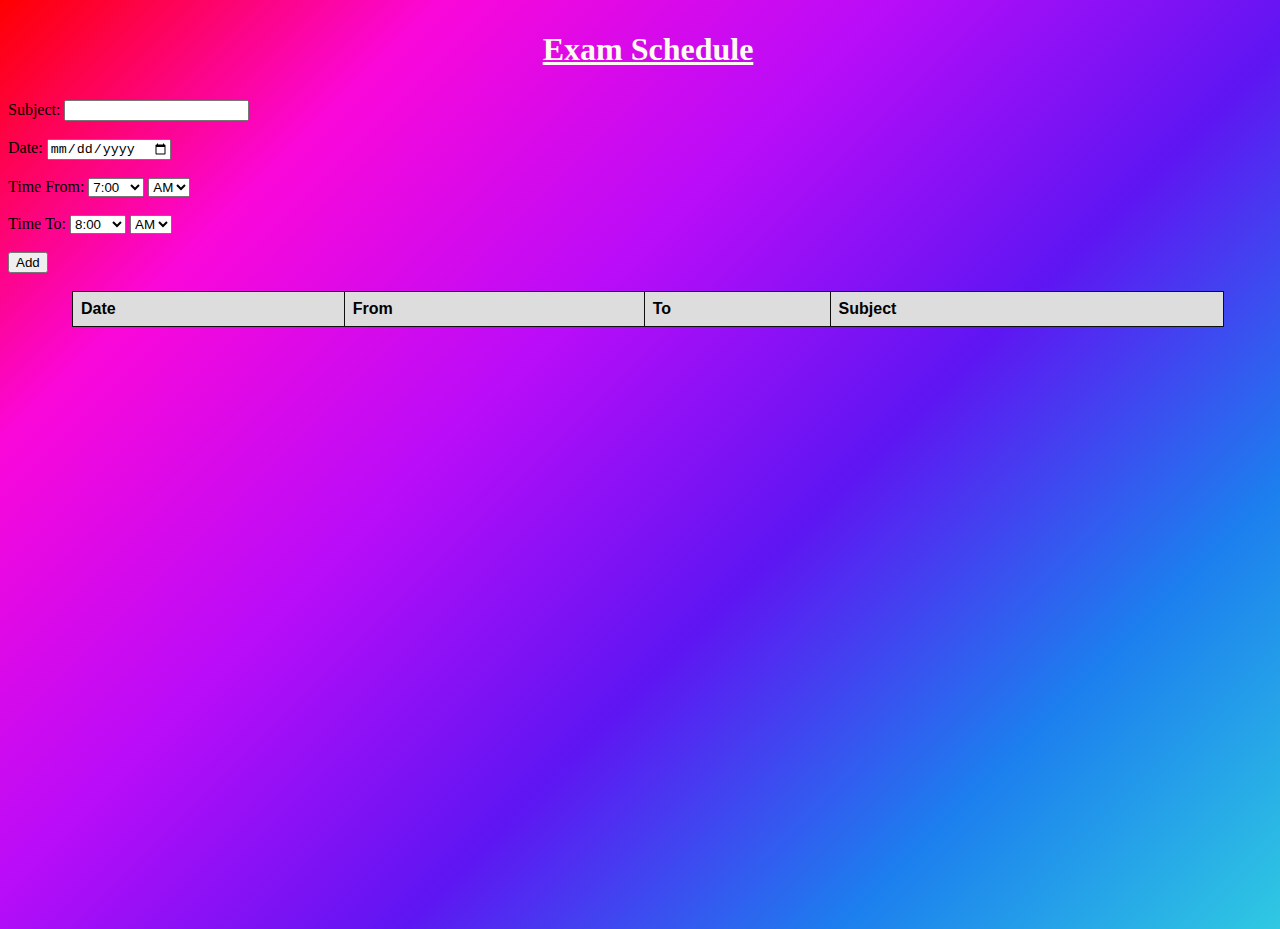
<file: exam-schedule.html>
<!DOCTYPE html>
<html lang="en">
<head>
    <meta charset="UTF-8">
    <meta http-equiv="X-UA-Compatible" content="IE=edge">
    <meta name="viewport" content="width=device-width, initial-scale=1.0">
    <title>Exam Schedule</title>
    <link rel="stylesheet" href="exam-schedule.css">
</head>
<body>
      <h1>Exam Schedule</h1>
      <form>
        <label for="subject">Subject:</label>
        <input type="text" id="subject" name="subject"><br><br>
        <label for="date">Date: </label>
        <input type="date" id="date" name="date"><br><br>
        <div class="form-group">
          <label for="fromTime">Time From:</label>
          <select id="fromTime" class="form-control">
            <option value="07:00">7:00</option>
            <option value="08:00">8:00</option>
            <option value="09:00">9:00</option>
            <option value="10:00">10:00</option>
            <option value="11:00">11:00</option>
            <option value="12:00">12:00</option>
            <option value="01:00">1:00</option>
            <option value="02:00">2:00</option>
            <option value="03:00">3:00</option>
            <option value="04:00">4:00</option>
            <option value="05:00">5:00</option>
            <option value="06:00">6:00</option>
          </select>
          <select id="fromAmPm" class="form-control">
            <option value="AM">AM</option>
            <option value="PM">PM</option>
          </select>
        </div> <br>
        <div class="form-group">
          <label for="toTime">Time To:</label>
          <select id="toTime" class="form-control">
            <option value="08:00">8:00</option>
            <option value="09:00">9:00</option>
            <option value="10:00">10:00</option>
            <option value="11:00">11:00</option>
            <option value="12:00">12:00</option>
            <option value="01:00">1:00</option>
            <option value="02:00">2:00</option>
            <option value="03:00">3:00</option>
            <option value="04:00">4:00</option>
            <option value="05:00">5:00</option>
            <option value="06:00">6:00</option>
            <option value="07:00">7:00</option>
          </select>
          <select id="toAmPm" class="form-control">
            <option value="AM">AM</option>
            <option value="PM">PM</option>
          </select>
        </div>  <br>      
        <button type="button" id="addBtn">Add</button>
      </form>
      <br>
      <table id="schedule">
        <tr>
          <th>Date</th>
          <th>From</th>
          <th>To</th>
          <th>Subject</th>
        </tr>
      </table>
      <script src="exam-schedule.js"></script>
</body>
</html>
</file>
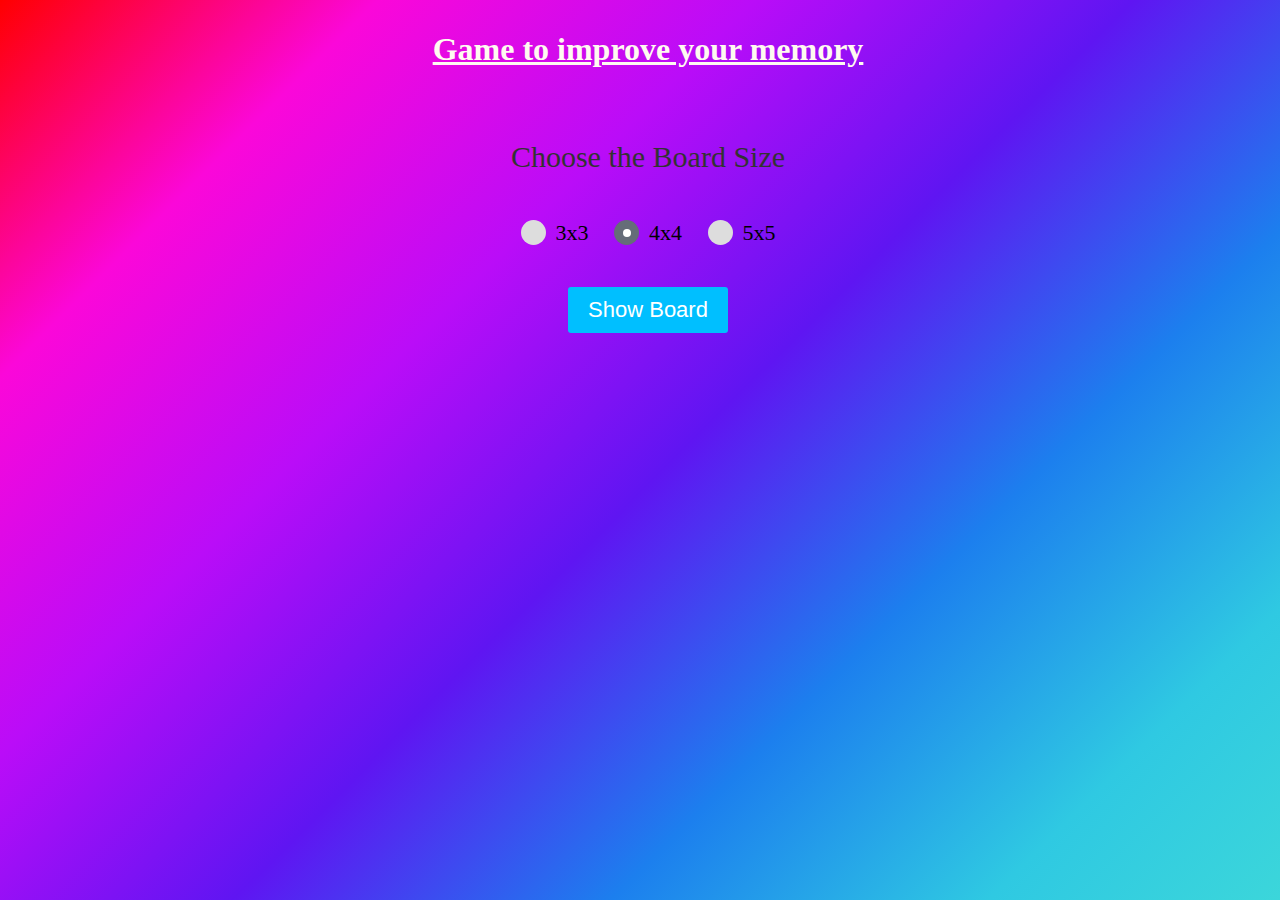
<file: memory-game.html>
<!DOCTYPE html>
<html lang="en">
<head>
    <meta charset="UTF-8">
    <meta name="viewport" content="width=device-width,initial-scale=1.0">
    <title>Memory Matrix</title>
    
    <link rel="stylesheet" href="memory-game.css">
    <link rel="stylesheet" href="https://use.fontawesome.com/releases/v5.0.13/css/all.css" integrity="sha384-DNOHZ68U8hZfKXOrtjWvjxusGo9WQnrNx2sqG0tfsghAvtVlRW3tvkXWZh58N9jp" crossorigin="anonymous">   
</head>
<body>
   <h1>Game to improve your memory</h1>
   <div class="wrapper">
       <div id="options" class="options">
           <div class="title">Choose the Board Size</div> <br>
       <label class="radio-container">
           3x3
            <input type="radio" name="tiles-number" value="9">
            <span class="checkmark"></span>
       </label>
       <label class="radio-container">
            4x4
            <input type="radio" name="tiles-number" checked="checked" value="16">
            <span class="checkmark"></span>
        </label>
        <label class="radio-container">
            5x5
            <input  type="radio" name="tiles-number" value="25">
            <span class="checkmark"></span>
        </label> <br> <br>
        <button id="show-board" class="btn middle" onclick="options()" >Show Board</button>
    </div> 
    <div id="board" class="slide middle">  
    <div class="matrix">
      <div id="start" class="popup start"><p onclick="matrix()">START</p></div>
      
        <div id="end" class="popup end">
            <div class="end-content">
                <p id="lose" class="end-msg">Game Over</p>
                <p id="win" class="end-msg">Level Up!</p>
                <i class="fas fa-redo button" onclick="continu()"></i>
            </div>
       </div>
    </div>
    <div class="matrix-info">
        <div id="score" class="score">score : 0</div>
        <div id="tiles" class="tiles"></div>
    </div>
    <button class="btn h-float-left" onclick="removeEl()" >Back to options</button>
</div> 
    </div>
    
    <audio id="card-effect" src="button_click_type.ogg"></audio>
    <script src="memory-game.js"></script>
</body>
</html>
</file>
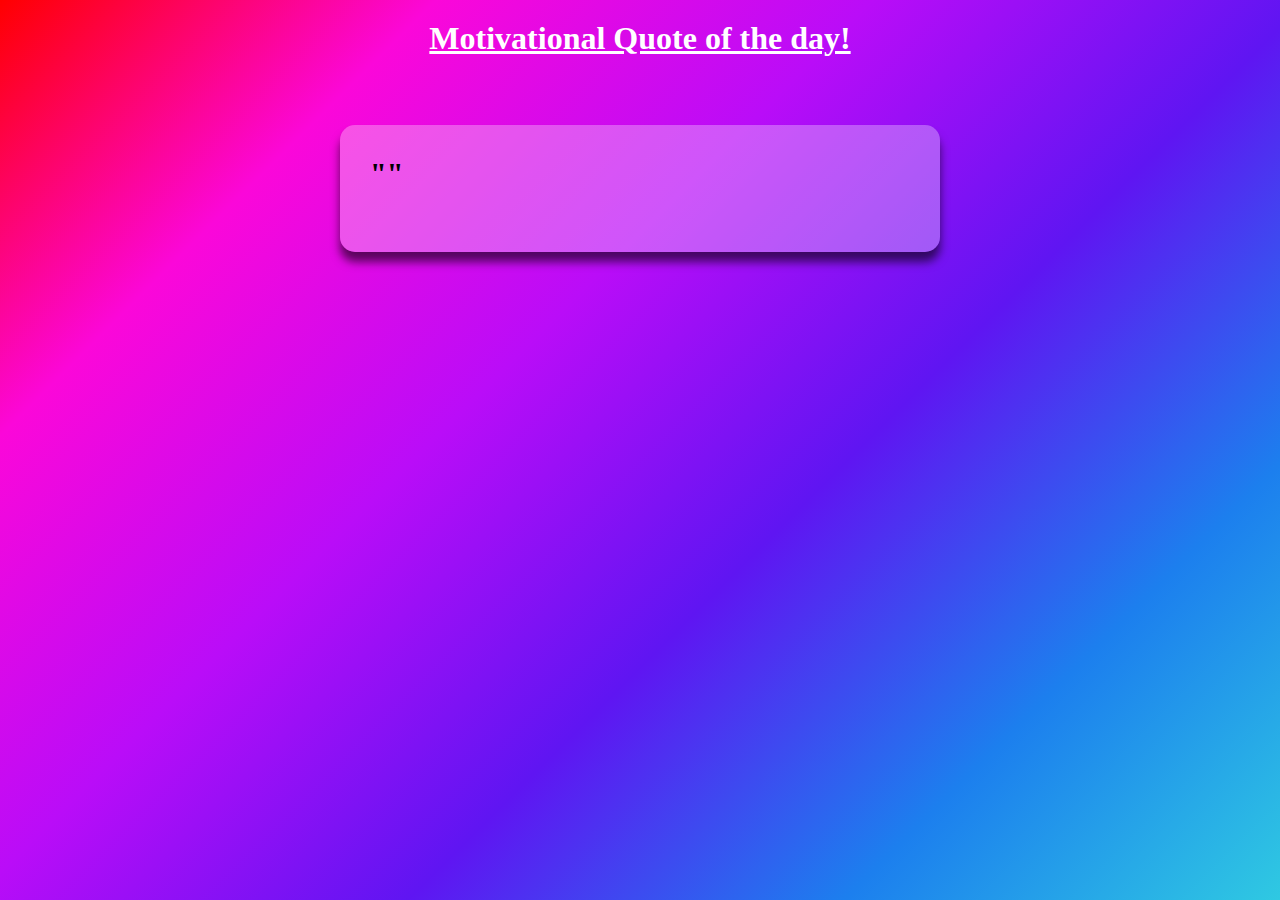
<file: motivation.html>
<!DOCTYPE html>
<html lang="en">
<head>
    <meta charset="UTF-8">
    <meta http-equiv="X-UA-Compatible" content="IE=edge">
    <meta name="viewport" content="width=device-width, initial-scale=1.0">
    <title>Today's Motivation</title>
    <link rel="stylesheet" href="motivation.css">
    <link rel="stylesheet" href="https://cdnjs.cloudflare.com/ajax/libs/font-awesome/5.15.1/css/all.min.css" integrity="sha512-+4zCK9k+qNFUR5X+cKL9EIR+ZOhtIloNl9GIKS57V1MyNsYpYcUrUeQc9vNfzsWfV28IaLL3i96P9sdNyeRssA==" crossorigin="anonymous" />
    </head>
    <body>
        <h1>Motivational Quote of the day!</h1><br>
        <div class="container">
            <h2>
            <sup>"</sup><span class="quote" id="quote"></span><sup>"</sup>
            
            </h2>
            <p class="author" id="author"></p>
            
        </div>
        <script src="motivation.js"></script>
    </body> 
</html>
</file>
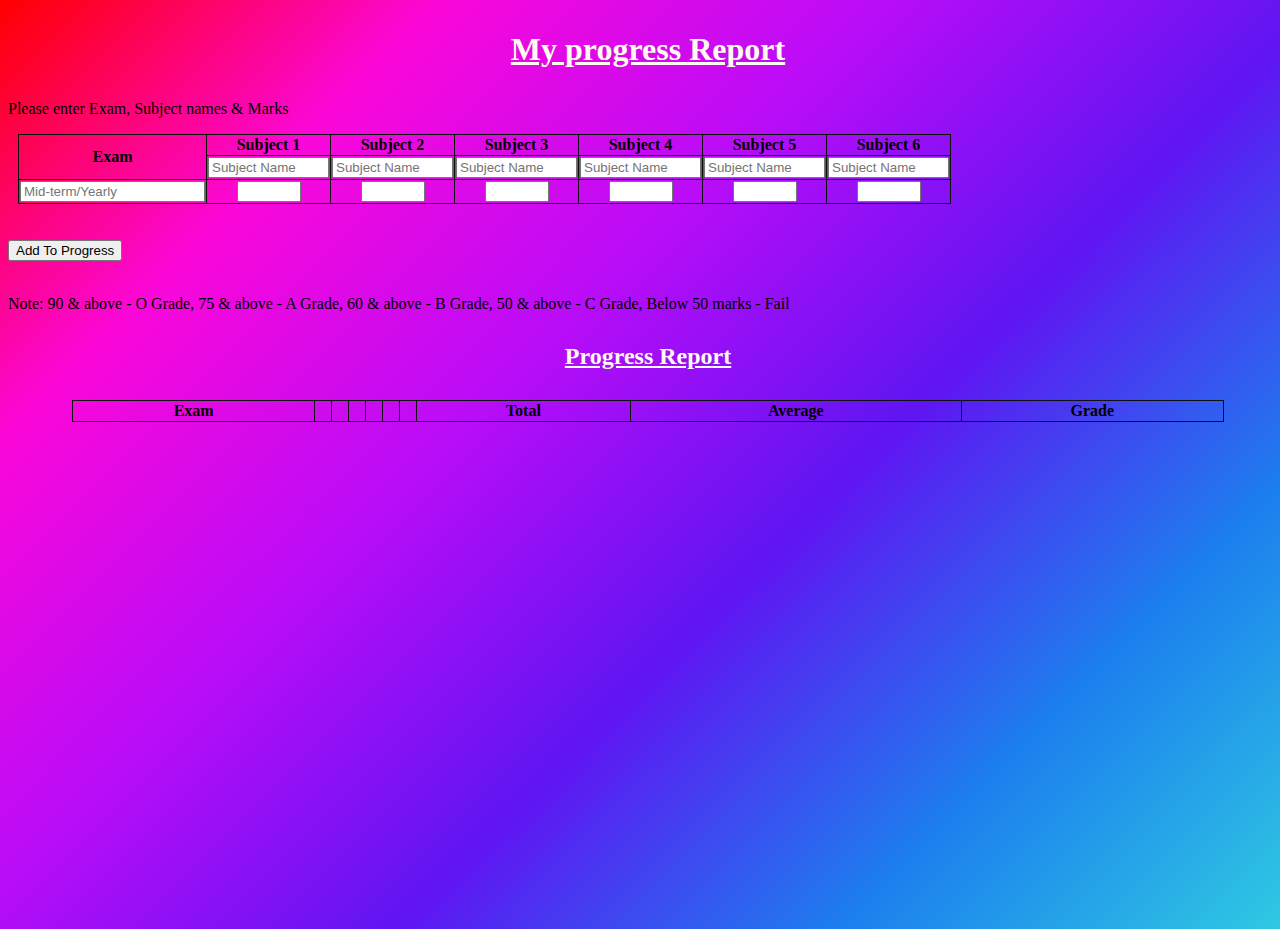
<file: performance.html>
<!DOCTYPE html>
<html lang="en">
<head>
    <meta charset="UTF-8">
    <meta http-equiv="X-UA-Compatible" content="IE=edge">
    <meta name="viewport" content="width=device-width, initial-scale=1.0">
    <title>My Progress report</title>
	<link rel="stylesheet" href="performance.css">
</head>
<body>
	<h1>My progress Report</h1>
	<p>Please enter Exam, Subject names & Marks </p>
	<table id="input">
		<tr>
			<th rowspan="2">Exam</th>
			<th> Subject 1 </th>
			<th> Subject 2 </th>
			<th> Subject 3 </th>
			<th> Subject 4 </th>
			<th> Subject 5 </th>
			<th> Subject 6 </th>

		</tr>
		<tr>
			<td  id="sub-1"><input type="text" size="12" placeholder="Subject Name"></td>
			<td  id="sub-2"><input type="text" size="12" placeholder="Subject Name"></td>
			<td  id="sub-3"><input type="text" size="12" placeholder="Subject Name"></td>
			<td  id="sub-4"><input type="text" size="12" placeholder="Subject Name"></td>
			<td  id="sub-5"><input type="text" size="12" placeholder="Subject Name"></td>
			<td  id="sub-6"><input type="text" size="12" placeholder="Subject Name"></td>
		</tr>
		<tr>
			<td><input type="text" placeholder="Mid-term/Yearly" id="exam"></td>
			<td><input type="number" id="mark1" name="subject1" min="0" max="100" oninput="validateMark(this)"></td>
			<td><input type="number" id="mark2" name="subject2" min="0" max="100" oninput="validateMark(this)"></td>
			<td><input type="number" id="mark3" name="subject3" min="0" max="100" oninput="validateMark(this)"></td>
			<td><input type="number" id="mark4" name="subject4" min="0" max="100" oninput="validateMark(this)"></td>
			<td><input type="number" id="mark5" name="subject5" min="0" max="100" oninput="validateMark(this)"></td>
			<td><input type="number" id="mark6" name="subject6" min="0" max="100" oninput="validateMark(this)"></td>
		</tr>
		</table>
		<br> <br>
		<input type="submit" value="Add To Progress" onclick="add()">
		<br> <br> 
		<p>Note: 90 & above - O Grade, 75 & above - A Grade, 60 & above - B Grade, 50 & above - C Grade, Below 50 marks - Fail</p>
	

	<h2>Progress Report</h2>
	<table id="score">
		<tr>
			<th>Exam</th>
			<th id="s-1"></th>
			<th id="s-2"></th>
			<th id="s-3"></th>
			<th id="s-4"></th>
			<th id="s-5"></th>
			<th id="s-6"></th>
			<th>Total</th>
			<th>Average</th>
			<th>Grade</th>
		</tr>
		
	</table>
	<script src="performance.js"></script>
</body>
</html>
</file>
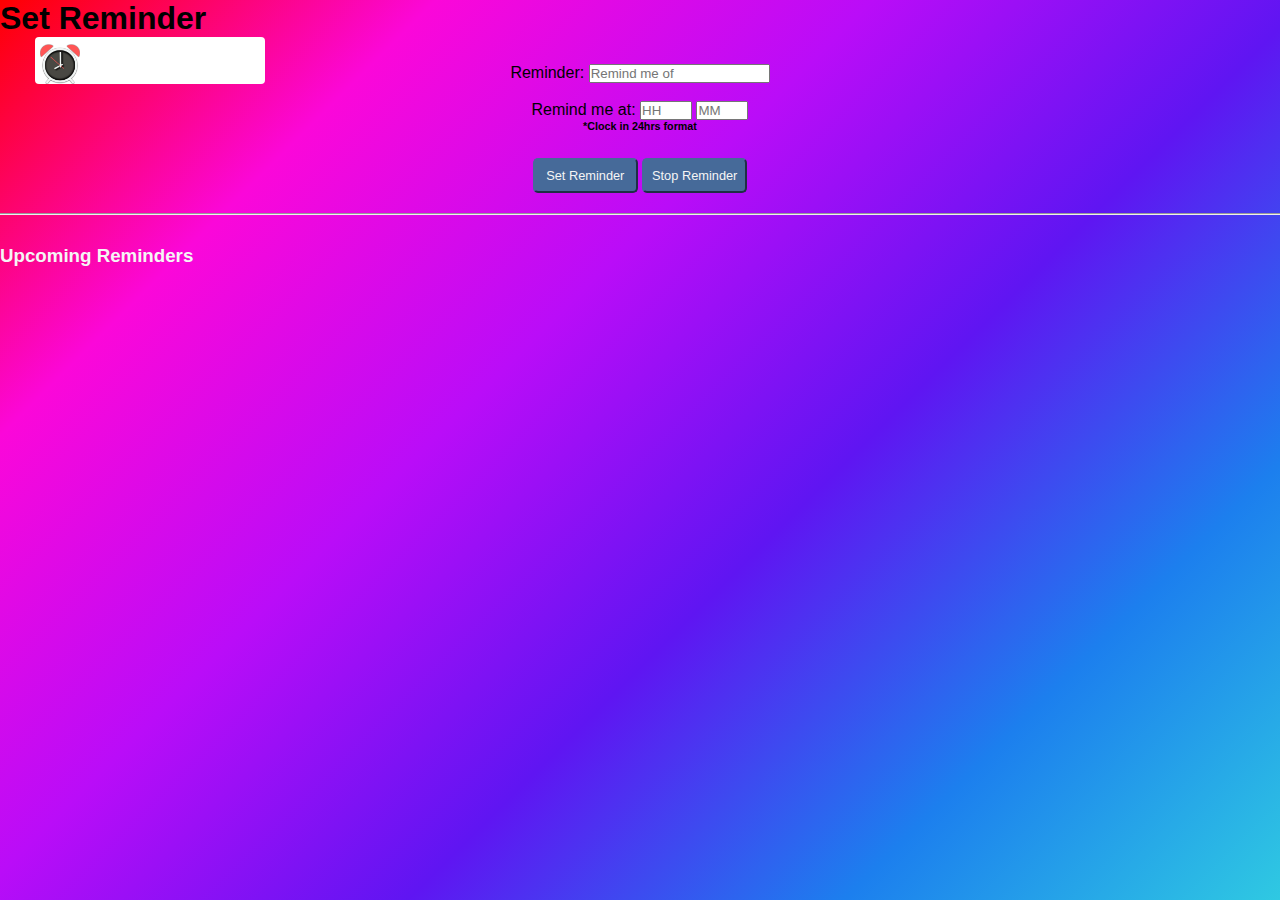
<file: reminder.html>
<!DOCTYPE html>
<html lang="en">
<head>
    <meta charset="UTF-8">
    <meta http-equiv="X-UA-Compatible" content="IE=edge">
    <meta name="viewport" content="width=device-width, initial-scale=1.0">
    <title>Reminder - Set Alarm</title>
    <link rel="stylesheet" href="reminder.css">
</head>
<body>
  <h1>Set Reminder</h1>
    <section class="container">
        <div class="time-display">
            <img class="timer" src="reminder.png">
            <div id="clock"></div>
        </div>
        <div class="set-alarm-field">
          <label for="message">Reminder: </label>
         <input type="text" id="remind" name="message" placeholder="Remind me of" >
         <br><br>
          <label for ="time">Remind me at: </label>
            <input type="number" name="a_hour" id="a_hour" placeholder="HH" max="23" min="00">
            <input type="number" name="a_min" id="a_min" placeholder="MM" max="59" min="00"> <br>
            <h6>*Clock in 24hrs format</h6>
          </div>
          
        <br> <br> <br>
            <div class="controls">
                <button type="submit" class="set-alarm">Set Reminder</button>
                <button type="reset" onclick="clearAlarm()" class="clear-alarm">Stop Reminder</button>
            </div>
        </form> 
    </section>
    <hr style="margin-top: 20px; margin-left : -40px; width: 150%">

    <section>
        <div>
            <h3 class="alarm-heading" style="margin-top: -20px;">Upcoming Reminders</h3>
        </div>
        <div>
            <ul id = "myList">
            </ul>
        </div>
    </section>
    <script src="reminder.js"></script>
</body>
</html>
</file>
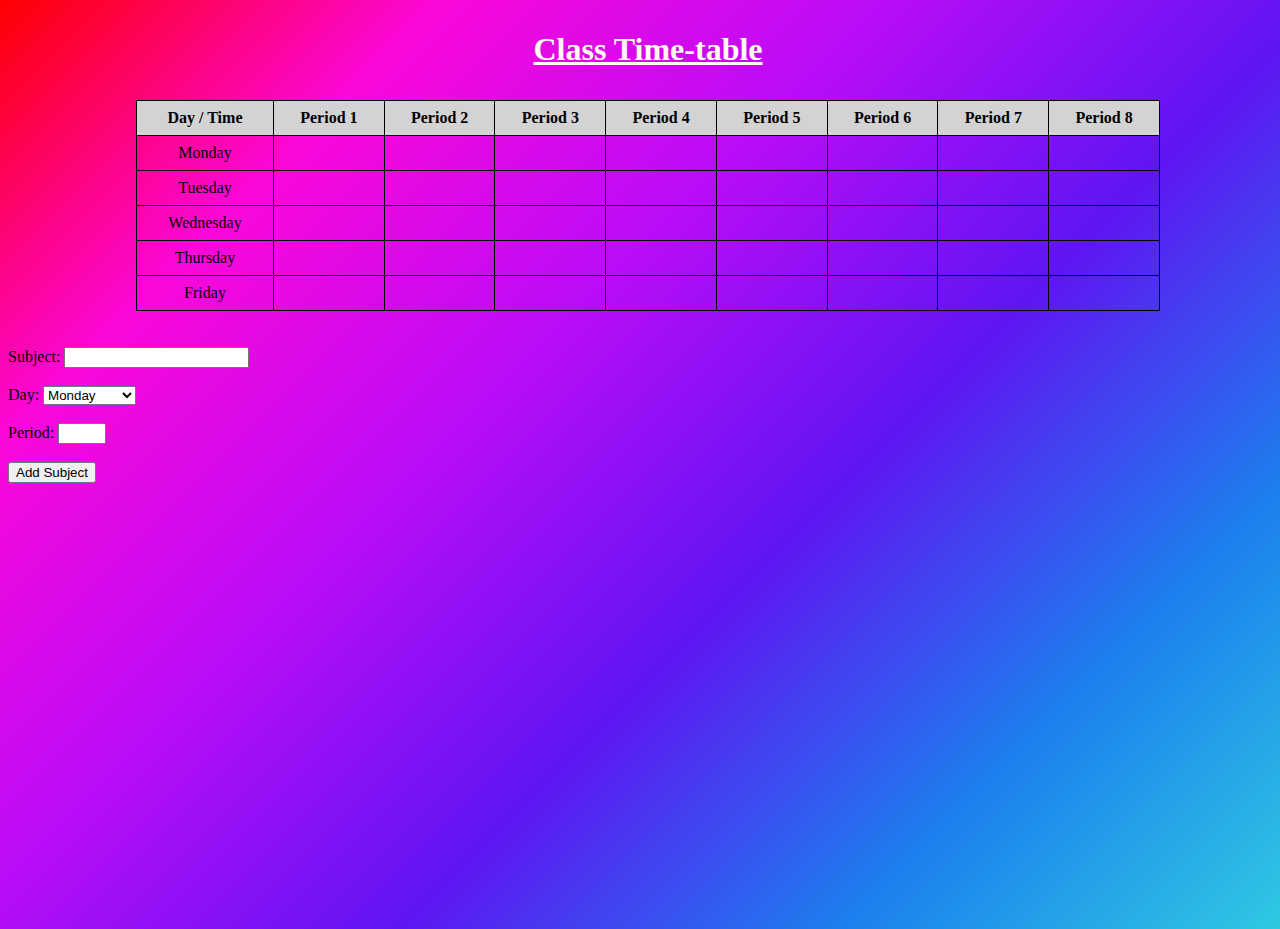
<file: time-table.html>
<!DOCTYPE html>
<html lang="en">
<head>
  <meta charset="UTF-8">
  <meta http-equiv="X-UA-Compatible" content="IE=edge">
  <meta name="viewport" content="width=device-width, initial-scale=1.0">
  <title>Class Time-table</title>
  <link rel="stylesheet" href="time-table.css">
</head>
<body>
    <h1>Class Time-table</h1>
    <table id="timetable">
      <tr>
        <th>Day / Time</th>
        <th>Period 1</th>
        <th>Period 2</th>
        <th>Period 3</th>
        <th>Period 4</th>
        <th>Period 5</th>
        <th>Period 6</th>
        <th>Period 7</th>
        <th>Period 8</th>
      </tr>
      <tr>
        <td>Monday</td>
        <td id="monday-1"></td>
        <td id="monday-2"></td>
        <td id="monday-3"></td>
        <td id="monday-4"></td>
        <td id="monday-5"></td>
        <td id="monday-6"></td>
        <td id="monday-7"></td>
        <td id="monday-8"></td>
      </tr>
      <tr>
        <td>Tuesday</td>
        <td id="tuesday-1"></td>
        <td id="tuesday-2"></td>
        <td id="tuesday-3"></td>
        <td id="tuesday-4"></td>
        <td id="tuesday-5"></td>
        <td id="tuesday-6"></td>
        <td id="tuesday-7"></td>
        <td id="tuesday-8"></td>
      </tr>
      <tr>
        <td>Wednesday</td>
        <td id="wednesday-1"></td>
        <td id="wednesday-2"></td>
        <td id="wednesday-3"></td>
        <td id="wednesday-4"></td>
        <td id="wednesday-5"></td>
        <td id="wednesday-6"></td>
        <td id="wednesday-7"></td>
        <td id="wednesday-8"></td>
      </tr>
      <tr>
        <td>Thursday</td>
        <td id="thursday-1"></td>
        <td id="thursday-2"></td>
        <td id="thursday-3"></td>
        <td id="thursday-4"></td>
        <td id="thursday-5"></td>
        <td id="thursday-6"></td>
        <td id="thursday-7"></td>
        <td id="thursday-8"></td>
      </tr>
      <tr>
        <td>Friday</td>
        <td id="friday-1"></td>
        <td id="friday-2"></td>
        <td id="friday-3"></td>
        <td id="friday-4"></td>
        <td id="friday-5"></td>
        <td id="friday-6"></td>
        <td id="friday-7"></td>
        <td id="friday-8"></td>
      </tr>
    </table>
    <br><br>
    <form>
      <label for="subject">Subject:</label>
      <input type="text" id="subject" name="subject">
      <br><br>
      <label for="day">Day:</label>
      <select id="day" name="day">
        <option value="monday">Monday</option>
        <option value="tuesday">Tuesday</option>
        <option value="wednesday">Wednesday</option>
        <option value="thursday">Thursday</option>
        <option value="friday">Friday</option>
      </select>
      <br><br>
      <label for="period">Period:</label>
      <input type="number" id="period" name="period" min="1" max="8">
      <br><br>
      <button type="button" onclick="addSubject()">Add Subject</button>
    </form>
<script src="time-table.js"></script>
  </body>
  </html>
</file>
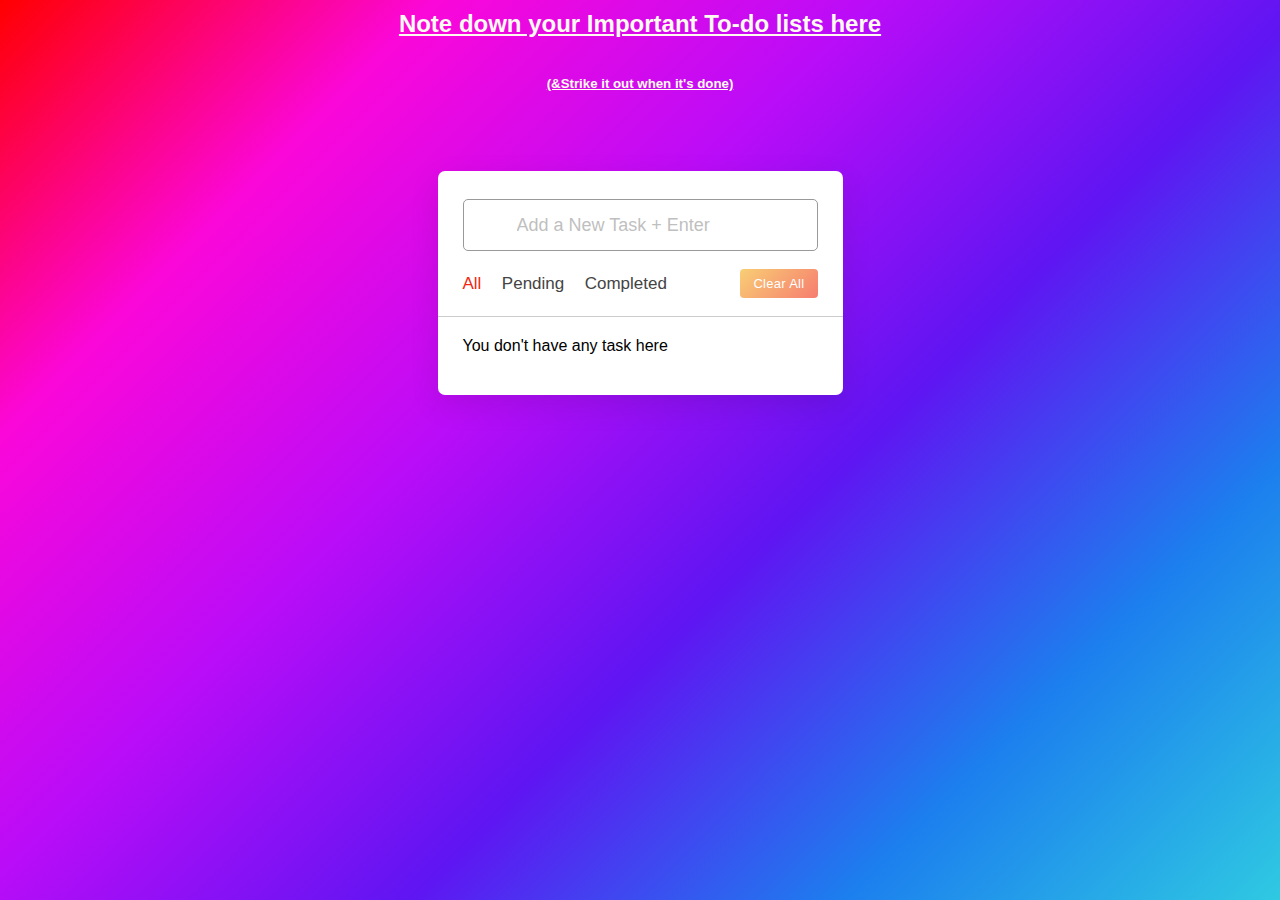
<file: to-do.html>
<!DOCTYPE html>
<html lang="en">
<head>
    <meta charset="UTF-8">
    <meta http-equiv="X-UA-Compatible" content="IE=edge">
    <meta name="viewport" content="width=device-width, initial-scale=1.0">
    <title>To-do list</title>
    <link rel="stylesheet"  href="to-do.css">
</head>
<body>
  <h2>Note down your Important To-do lists here</h2>
  <br> <h5>(&Strike it out when it's done) </h5>
</div >
    <div class="wrapper">
        <div class="task-input">
          <ion-icon name="create-outline"></ion-icon>
          <input type="text" placeholder="Add a New Task + Enter">
        </div>
        <div class="controls">
          <div class="filters">
            <span class="active" id="all">All</span>
            <span id="pending">Pending</span>
            <span id="completed">Completed</span>
          </div>
          <button class="clear-btn">Clear All</button>
        </div>
        <ul class="task-box"></ul>
      </div>
      <script src="to-do.js"></script>
</body>
</html>
</file>
<file: exam-schedule.css>
@keyframes move {
  0%{background-position: 0 50%; }
  25% {background-position:0 100% ;}
  50% { background-position: 100% 50%;}
  75% {background-position: 100% 0;}
  100% {background-position: 50% 0; }
}
body {
width: 100%;
height: 100vh;
overflow: hidden;
background: linear-gradient(-45deg, rgb(255,0,0), rgb(255,154,0), rgb(208,222,33), rgb(79,220,74), rgb(63,218,216), rgb(47,201,226), rgb(28,127,238), rgb(95,21,242), rgb(186,12,248), rgb(251,7,217), rgb(255,0,0));
animation: move 20s ease-in-out infinite;
background-size: 200% 200%;
}
h1 {
padding: 10px;
text-align: center;
text-decoration: underline;
color: floralwhite;
}
table {
  font-family: arial, sans-serif;
  border-collapse: collapse;
  width: 90%;
  margin: auto;
}

td, th {
  border: 1.5px solid #0f0f0f;
  text-align: left;
  padding: 8px;
}
td:last-child {
  width: 50%;
}
th {
  background-color: #dddddd;
}
</file>
<file: memory-game.css>
@keyframes move {
      0%{background-position: 0 50%; }
      25% {background-position:0 100% ;}
      50% { background-position: 100% 50%;}
      75% {background-position: 100% 0;}
      100% {background-position: 50% 0; }
  }
  body {
    width: 100%;
    height: auto;
    overflow: scroll;
    background: linear-gradient(-45deg, rgb(255,0,0), rgb(255,154,0), rgb(208,222,33), rgb(79,220,74), rgb(63,218,216), rgb(47,201,226), rgb(28,127,238), rgb(95,21,242), rgb(186,12,248), rgb(251,7,217), rgb(255,0,0));
    animation: move 20s ease-in-out infinite;
    background-size: 200% 200%;
  }
h1 {
  padding: 10px;
  text-align: center;
  text-decoration: underline;
  color: floralwhite;
}
.wrapper{
    width: 100%;
    min-height:500px;
    margin-top: 10px;
    text-align: center;
    position: relative;
}

.middle{
    display: block;
    margin: 0 auto;
}
.options{
    text-align:center;
    width: 100%;
    height: 100%;
    font-size: 22px;
    z-index: 2;
    position: absolute;
    top:20px;
}
.matrix{
    overflow:hidden;
    background: #656D78;
    padding: 8px;
    position: relative;
}
.slide{
    background:white;
    position: relative;
    opacity: 0;
    margin-bottom: 60px;
    overflow: hidden;
    
}
.show{
    opacity: 1;
    z-index: 3;
}
.start p{
    color: white;
    padding: 10px;
    font-weight: bold;
    margin: 43% auto 0;
    cursor: pointer;
    font-size: 30px;
    display: table;
}
.end{
    display: none;
}
.popup{
    position: absolute;
    width:100%;
    height: 100%;
    top:0;
    right:0;
    background: black;
    opacity: 0.7;
    text-align: center;
    z-index: 2;
    
}
.tile{
    width:80px;
    height:80px;
    float: right;
    cursor: pointer;
    background:inherit;
    margin: 5px;
    perspective: 1000px;
    
}
.end-content{
   margin-top: 42%; 
}
.end-msg{
    color:white;
    display: none;
    font-size: 30px;
    font-weight: bold;
}
.button{
    padding: 5px 10px;
    border-radius: 4px;
    cursor: pointer;
    color: white;
    font-size:30px;
}
.button:hover{
    transform: scale(1.2);
}
.matrix-info{
    padding:10px 5px;
    overflow: hidden;
}
.score{
    float:left;
}
.tiles{
    float:right;
}
.tile.hover .flipper {
		transform: rotateY(180deg);
	}

.front, .back {
	width: 100%;
	height: 100%;
}
.flipper {
    width: 100%;
    height: 100%;
	transition: 0.6s;
	transform-style: preserve-3d;
	position: relative;
}
.front, .back {
	backface-visibility: hidden;
	position: absolute;
	top: 0;
	left: 0;
}
.front {
	z-index: 2;
	/* for firefox 31 */
	transform: rotateY(0deg);
    background: #CCD1D9;
}
.back {
	transform: rotateY(180deg);
    background: #FC6E51;
}
.front:hover{
    background: #E6E9ED;
}
.btn{
    font-family: 'Work Sans', sans-serif;
    font-size: 22px;
    background-color:deepskyblue;
    color: #fff;
    border: 0px;
    border-radius: 3px;
    padding: 10px 20px;
    cursor: pointer;
    margin-top: 15px;
}
.title{
    font-size:30px;
    font-weight: normal;
    color: #333;
    padding: 20px;
}
.radio-container {
    position: relative;
    padding-left: 35px;
    cursor: pointer;
    font-size: 22px;
    margin:0 10px;
    -webkit-user-select: none;
    -moz-user-select: none;
    -ms-user-select: none;
    user-select: none;
  }
  .radio-container input {
    position: absolute;
    opacity: 0;
  }
  .checkmark {
    position: absolute;
    top: 0;
    left: 0;
    height: 25px;
    width: 25px;
    background-color: #ddd;
    border-radius: 50%;
  }
  .radio-container:hover input ~ .checkmark {
    background-color: #ccc;
  }
  .radio-container input:checked ~ .checkmark {
    background-color: #656D78;
  }
  .checkmark:after {
    content: "";
    position: absolute;
    display: none;
    top: 9px;
    left: 9px;
    width: 8px;
    height: 8px;
    border-radius: 50%;
    background: white;
  }
  .radio-container input:checked ~ .checkmark:after {
    display: block;
  }
  .h-float-left{
      float:left;
      padding:0%;
  }
</file>
<file: motivation.css>
*{
    margin:0;
    padding:0;
    box-sizing: border-box;
}

@keyframes move {
    0%{background-position: 0 50%; }
    25% {background-position:0 100% ;}
    50% { background-position: 100% 50%;}
    75% {background-position: 100% 0;}
    100% {background-position: 50% 0; }
}
body {
  width: 100%;
  height: 100vh;
  overflow: hidden;
  align-items: center;
  justify-content: center;
  background: linear-gradient(-45deg, rgb(255,0,0), rgb(255,154,0), rgb(208,222,33), rgb(79,220,74), rgb(63,218,216), rgb(47,201,226), rgb(28,127,238), rgb(95,21,242), rgb(186,12,248), rgb(251,7,217), rgb(255,0,0));
  animation: move 20s ease-in-out infinite;
  background-size: 200% 200%;
}

.container
{
    display: flex;
    flex-direction: column;
    padding: 30px;
    box-shadow: 0 10px 10px rgba(0, 0, 0, 0.6);
    border-radius: 15px;
    width: 600px;
    background-color: rgba(255, 255, 255, 0.3);
    margin: auto;
    justify-content: center;
    margin-top: 30px;

}
sup {
    font-size: 30px;
}
h1 {
    padding: 20px;
    text-align: center;
    color: white;
    text-decoration: underline;
}
.quote
{
    text-align: center;
    font-size: 40px;
    font-weight: bold;
}
.author 
{
    margin:10px;
    text-align: right;
    font-size: 25px;
    font-style: italic;
    font-family:'Franklin Gothic Medium', 'Arial Narrow', Arial, sans-serif;
    color: rgba(0, 0, 0, 0.5);
}

.container:hover
{
    box-shadow: 0 10px 10px rgb(230, 0, 0);
}
</file>
<file: performance.css>
@keyframes move {
    0%{background-position: 0 50%; }
    25% {background-position:0 100% ;}
    50% { background-position: 100% 50%;}
    75% {background-position: 100% 0;}
    100% {background-position: 50% 0; }
  }
  body {
  width: 100%;
  height: 100vh;
  overflow: hidden;
  background: linear-gradient(-45deg, rgb(255,0,0), rgb(255,154,0), rgb(208,222,33), rgb(79,220,74), rgb(63,218,216), rgb(47,201,226), rgb(28,127,238), rgb(95,21,242), rgb(186,12,248), rgb(251,7,217), rgb(255,0,0));
  animation: move 20s ease-in-out infinite;
  background-size: 200% 200%;
  }
  h1 {
  padding: 10px;
  text-align: center;
  text-decoration: underline;
  color: floralwhite;
  }
  #input {
    border: 1.5px solid #0f0f0f;
    margin-left: 10px;
    border-collapse: collapse;
    text-align: center;
    width:70%;
  }
  td, th {
    border: 1.5px solid #0f0f0f;
    text-align: center;
  }
  h2 {
    padding: 10px;
    text-align: center;
    text-decoration: underline;
    color: floralwhite;
  }
  
    #score{
    border: 1.5px solid black;
    border-collapse: collapse;
    width: 90%;
    margin: auto;
    text-align:center;
  }
</file>
<file: reminder.css>
* {
    margin: 0;
    padding: 0;
    box-sizing: border-box;
    font-family: "Poppins", sans-serif;
  }
  @keyframes move {
      0%{background-position: 0 50%; }
      25% {background-position:0 100% ;}
      50% { background-position: 100% 50%;}
      75% {background-position: 100% 0;}
      100% {background-position: 50% 0; }
  }
  body {
    width: 100%;
    height: 100vh;
    overflow: hidden;
    background: linear-gradient(-45deg, rgb(255,0,0), rgb(255,154,0), rgb(208,222,33), rgb(79,220,74), rgb(63,218,216), rgb(47,201,226), rgb(28,127,238), rgb(95,21,242), rgb(186,12,248), rgb(251,7,217), rgb(255,0,0));
    animation: move 20s ease-in-out infinite;
    background-size: 200% 200%;
  }

.container{
    align-content: center;
    text-align: center;
}

.time-display{
    display: flex;
    flex-direction: row;
    align-content: center;
    background-color: white;
    width: 230px;
    height: 10%;
    border-radius: 4px;
    padding-left: 5px;
    padding-right: 5px; 
    margin-left: 35px;

}

.timer{
    width: 40px;
    height: 40px;
    margin-top: 7px;
    margin-right: 10px;
}

#clock{
    font-size: 3rem;
    font-weight: bold;
    color: black;

}

.alarm-heading{
    color: whitesmoke;
    margin-bottom: 20px;
    padding-top: 50px;
}

.set-alarm-field{
    margin-top: -20px;
    height: 40px;
    /* background-color: yellowgreen; */
    padding-top: 0px;
}

.controls button{
    background-color: #466a99;
    border-color: #466a99;
    color: whitesmoke;
    width: 105px;
    height: 35px;
    border-radius: 5px;
    font-size: 0.8rem;
    font-weight:500;
}

.controls button:hover{
    background-color: #204b74;
}

#myList{
    list-style-type: none;
    
}

#myList li{
    font-size: 1.2rem;
    color: whitesmoke;
    background-color: #204b74;
    height: 2rem;
    margin-left: -30px;
    border-radius: 4px;
    padding-left: 16px;
    padding-top: 10px;
    width: 280px;
    margin-bottom: 10px;

}

.time-list{
    display: flex;
    flex-direction: row;
}


.time-list span{
    /* background-color: violet; */
    width: 160px;
    margin-right: 18px;
    
}

.time-list button{
    background-color: #5d759d;
    border-color: #5d759d;
    border-radius: 3px;
    border-width: 0px;
    height: 22px;
    color: whitesmoke;
}
</file>
<file: time-table.css>
@keyframes move {
      0%{background-position: 0 50%; }
      25% {background-position:0 100% ;}
      50% { background-position: 100% 50%;}
      75% {background-position: 100% 0;}
      100% {background-position: 50% 0; }
  }
  body {
    width: 100%;
    height: 100vh;
    overflow: hidden;
    background: linear-gradient(-45deg, rgb(255,0,0), rgb(255,154,0), rgb(208,222,33), rgb(79,220,74), rgb(63,218,216), rgb(47,201,226), rgb(28,127,238), rgb(95,21,242), rgb(186,12,248), rgb(251,7,217), rgb(255,0,0));
    animation: move 20s ease-in-out infinite;
    background-size: 200% 200%;
  }
h1 {
  padding: 10px;
  text-align: center;
  text-decoration: underline;
  color: floralwhite;
}
table {
  width: 80%;
  margin: auto;
  border-collapse: collapse;
}
th, td {
  border: 1.5px solid black;
  padding: 8px;
  text-align: center;
}
th {
  background-color: lightgray;
}
</file>
<file: to-do.css>
* {
    margin: 0;
    padding: 0;
    box-sizing: border-box;
    font-family: "Poppins", sans-serif;
  }
  @keyframes move {
      0%{background-position: 0 50%; }
      25% {background-position:0 100% ;}
      50% { background-position: 100% 50%;}
      75% {background-position: 100% 0;}
      100% {background-position: 50% 0; }
  }
  body {
    width: 100%;
    height: 100vh;
    overflow: hidden;
    background: linear-gradient(-45deg, rgb(255,0,0), rgb(255,154,0), rgb(208,222,33), rgb(79,220,74), rgb(63,218,216), rgb(47,201,226), rgb(28,127,238), rgb(95,21,242), rgb(186,12,248), rgb(251,7,217), rgb(255,0,0));
    animation: move 20s ease-in-out infinite;
    background-size: 200% 200%;
  }
h2,h5 {
  padding: 10px;
  text-align: center;
  text-decoration: underline;
  color: floralwhite;
}

  ::selection {
    color: #fff;
    background: #f12711;
  }
  
  .wrapper {
    max-width: 405px;
    background: #fff;
    margin: 70px auto;
    border-radius: 7px;
    padding: 28px 0 30px;
    box-shadow: 0 10px 30px rgba(0, 0, 0, 0.1);
  }
  
  .task-input {
    position: relative;
    height: 52px;
    padding: 0 25px;
  }
  
  .task-input ion-icon {
    position: absolute;
    top: 50%;
    color: #999;
    font-size: 25px;
    transform: translate(17px, -50%);
  }
  
  .task-input input {
    height: 100%;
    width: 100%;
    outline: none;
    font-size: 18px;
    border-radius: 5px;
    padding: 0 20px 0 53px;
    border: 1px solid #999;
  }
  
  .task-input input:focus,
  .task-input input.active {
    padding-left: 52px;
    border: 2px solid #f12711;
  }
  
  .task-input input::placeholder {
    color: #bfbfbf;
  }
  
  .controls,
  li {
    display: flex;
    align-items: center;
    justify-content: space-between;
  }
  
  .controls {
    padding: 18px 25px;
    border-bottom: 1px solid #ccc;
  }
  
  .filters span {
    margin: 0 8px;
    font-size: 17px;
    color: #444444;
    cursor: pointer;
  }
  
  .filters span:first-child {
    margin-left: 0;
  }
  
  .filters span.active {
    color: #f12711;
  }
  
  .clear-btn {
    border: none;
    opacity: 0.6;
    outline: none;
    color: #fff;
    cursor: pointer;
    font-size: 13px;
    padding: 7px 13px;
    border-radius: 4px;
    letter-spacing: 0.3px;
    pointer-events: none;
    transition: transform 0.25s ease;
    background: linear-gradient(135deg, #f5af19 0%, #f12711 100%);
  }
  
  .clear-btn.active {
    opacity: 0.9;
    pointer-events: auto;
  }
  
  .clear-btn:active {
    transform: scale(0.93);
  }
  
  .task-box {
    margin-top: 20px;
    margin-right: 5px;
    padding: 0 20px 10px 25px;
  }
  
  .task-box.overflow {
    overflow-y: auto;
    max-height: 300px;
  }
  
  .task-box::-webkit-scrollbar {
    width: 5px;
  }
  
  .task-box::-webkit-scrollbar-track {
    background: #f12711;
    border-radius: 25px;
  }
  
  .task-box::-webkit-scrollbar-thumb {
    background: #e6e6e6;
    border-radius: 25px;
  }
  
  .task-box .task {
    list-style: none;
    font-size: 17px;
    margin-bottom: 18px;
    padding-bottom: 16px;
    align-items: flex-start;
    border-bottom: 1px solid #ccc;
  }
  
  .task-box .task:last-child {
    margin-bottom: 0;
    border-bottom: 0;
    padding-bottom: 0;
  }
  
  .task-box .task label {
    display: flex;
    align-items: flex-start;
  }
  
  .task label input {
    margin-top: 7px;
    accent-color: #f12711;
  }
  
  .task label p {
    user-select: none;
    margin-left: 12px;
    word-wrap: break-word;
  }
  
  .task label p.checked {
    text-decoration: line-through;
  }
  
  .task-box .settings {
    position: relative;
  }
  
  .settings :where(i, li) {
    cursor: pointer;
  }
  
  .settings .task-menu {
    position: absolute;
    right: -5px;
    bottom: -65px;
    padding: 5px 0;
    background: #fff;
    border-radius: 4px;
    transform: scale(0);
    transform-origin: top right;
    box-shadow: 0 0 6px rgba(0, 0, 0, 0.15);
    transition: transform 0.2s ease;
    z-index: 10;
  }
  
  .task-box .task:last-child .task-menu {
    bottom: 0;
    transform-origin: bottom right;
  }
  
  .task-box .task:first-child .task-menu {
    bottom: -65px;
    transform-origin: top right;
  }
  
  .task-menu.show {
    transform: scale(1);
  }
  
  .task-menu li {
    height: 25px;
    font-size: 16px;
    margin-bottom: 2px;
    padding: 17px 15px;
    cursor: pointer;
    justify-content: flex-start;
  }
  
  .task-menu li:last-child {
    margin-bottom: 0;
  }
  
  .settings li:hover {
    background: #f5f5f5;
  }
  
  .settings li i {
    padding-right: 8px;
  }
  
  @media (max-width: 400px) {
    body {
      padding: 0 10px;
    }
    .wrapper {
      padding: 20px 0;
    }
    .filters span {
      margin: 0 5px;
    }
    .task-input {
      padding: 0 20px;
    }
    .controls {
      padding: 18px 20px;
    }
    .task-box {
      margin-top: 20px;
      margin-right: 5px;
      padding: 0 15px 10px 20px;
    }
    .task label input {
      margin-top: 4px;
    }
  }
</file>
